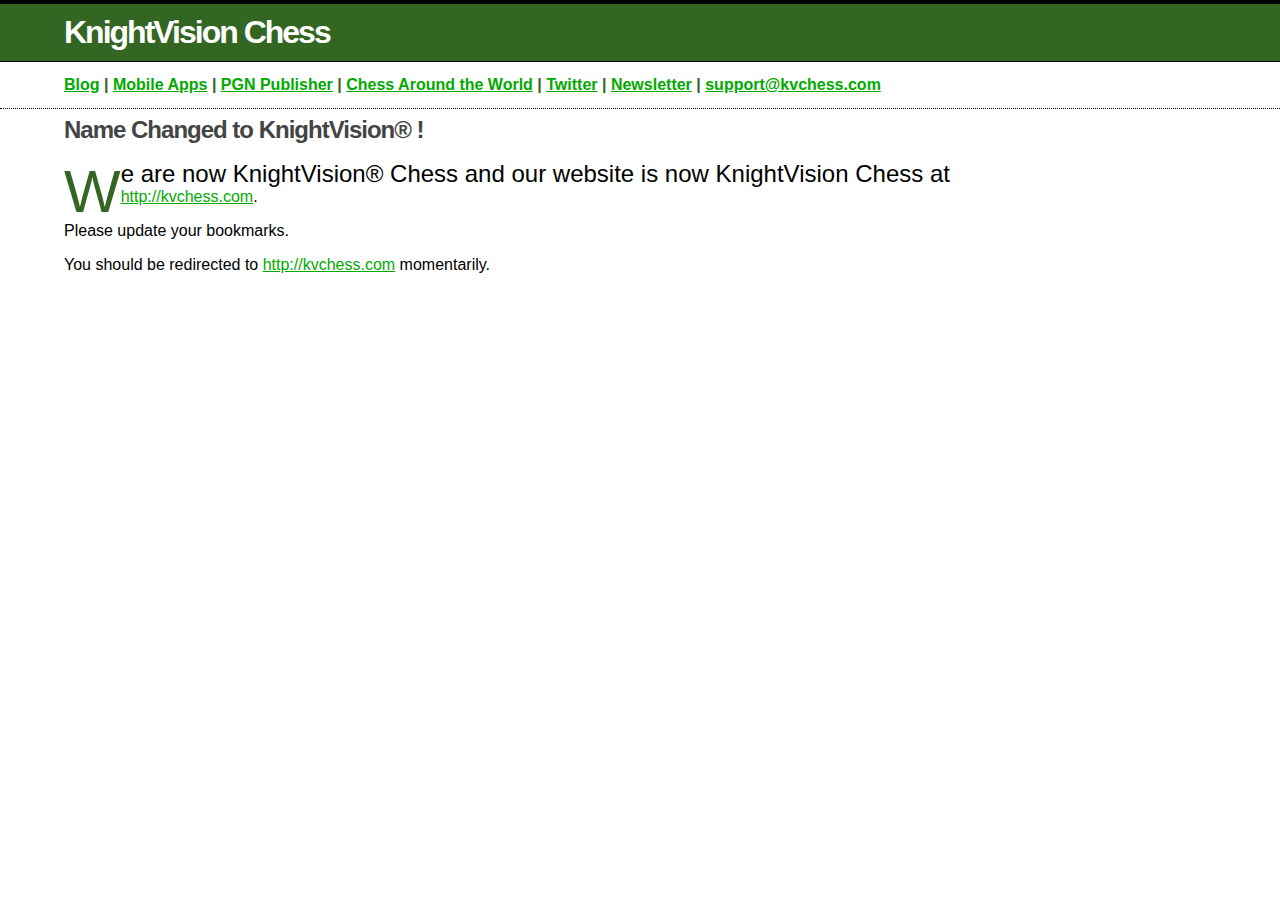
<file: openchessflash/html/index.html>
<!DOCTYPE HTML PUBLIC "-//W3C//DTD HTML 4.01 Transitional//EN"
   "http://www.w3.org/TR/html4/loose.dtd">
<html lang="en">
<head>

<!--Pleace this snippet right after opening the head tag to make it work properly-->
<!--REDIRECTING STARTS-->
<link rel="canonical" href="http://kvchess.com/"/>
<noscript>
<meta http-equiv="refresh" content="5;URL=https://kvchess.com/">
</noscript>
<script type="text/javascript">
var url = "http://kvchess.com/";
var delay = "5000";

window.onload = function ()
{
	DoTheRedirect()
}
function DoTheRedirect()
{
	setTimeout(GoToURL, delay)
}
function GoToURL()
{
	// IE8 and lower fix
	if (navigator.userAgent.match(/MSIE\s(?!9.0)/))
	{
		var referLink = document.createElement("a");
		referLink.href = url;
		document.body.appendChild(referLink);
		referLink.click();
	}

	// All other browsers
	else { window.location.replace(url); }
}
</script>
<!--REDIRECTING ENDS-->
   <link type="text/css" rel="stylesheet" media="all" href="./css/chessflash.css">

</head>
<body> 
   <div id="header">
	   <h1>KnightVision Chess</h1>
	   <p id="description"><a href="http://kvchess.blogspot.com/">Blog</a>&nbsp;| <a href="http://kvchess.com/mobileapps.html">Mobile Apps</a>&nbsp;| <a href="http://kvchess.com/publish.html">PGN Publisher</a>&nbsp;| <a href="http://kvchess.com/chessaroundtheworld.html">Chess Around the World</a>&nbsp;| <a href="https://twitter.com/KVChess">Twitter</a>&nbsp;| <a href="http://ymlp.com/xgjqmehwgmgb" target="_blank">Newsletter</a>&nbsp;| <a href=" mailto:support@kvchess.com">support@kvchess.com</a>
	   </p>
	 </div>

   <!-- Main Column -->
   <div id="indented">
     <h2>Name Changed to KnightVision&reg; !</h2>

    <div class="blogPost">
    <p>We are now KnightVision&reg; Chess and our website is now KnightVision Chess at <a href="http://kvchess.com/">http://kvchess.com</a>.
    </p>
    <p>Please update your bookmarks.
    </p>
    <p>You should be redirected to <a href="http://kvchess.com/">http://kvchess.com</a> momentarily.
    </p>
  </div>
 </div>
</body>
</html>
</file>
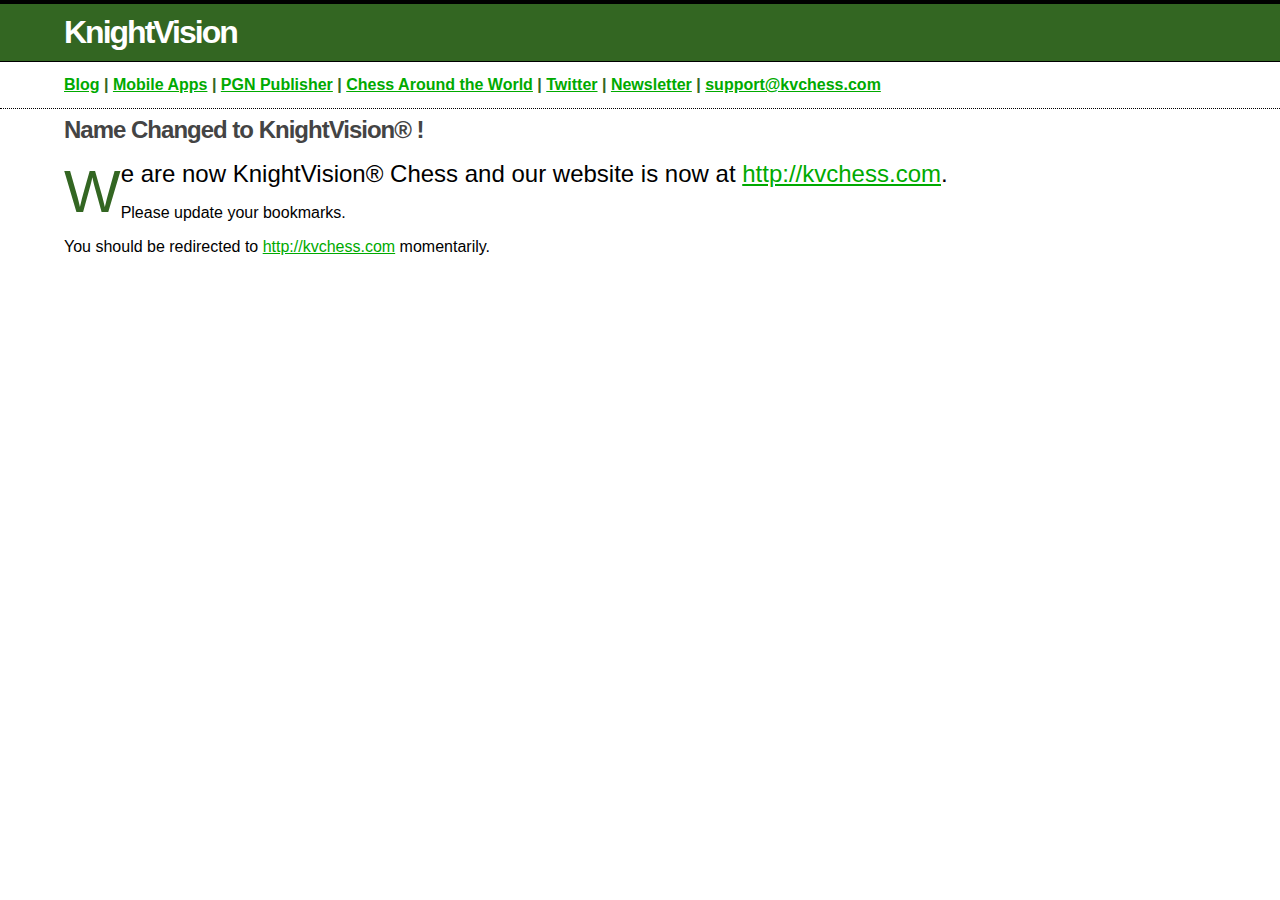
<file: openchessflash/html/chessflash.html>
<!DOCTYPE HTML PUBLIC "-//W3C//DTD HTML 4.01 Transitional//EN"
   "http://www.w3.org/TR/html4/loose.dtd">
<html lang="en">
<head>

<!--Pleace this snippet right after opening the head tag to make it work properly-->
<!--REDIRECTING STARTS-->
<link rel="canonical" href="http://kvchess.com/publish.html"/>
<noscript>
<meta http-equiv="refresh" content="5;URL=https://kvchess.com/publish.html">
</noscript>
<script type="text/javascript">
var url = "http://kvchess.com/publish.html";
var delay = "5000";

window.onload = function ()
{
	DoTheRedirect()
}
function DoTheRedirect()
{
	setTimeout(GoToURL, delay)
}
function GoToURL()
{
	// IE8 and lower fix
	if (navigator.userAgent.match(/MSIE\s(?!9.0)/))
	{
		var referLink = document.createElement("a");
		referLink.href = url;
		document.body.appendChild(referLink);
		referLink.click();
	}

	// All other browsers
	else { window.location.replace(url+location.search); }
}
</script>
<!--REDIRECTING ENDS-->
   <link type="text/css" rel="stylesheet" media="all" href="./css/chessflash.css">

</head>
<body> 
   <div id="header">
	   <h1>KnightVision</h1>
	   <p id="description"><a href="http://kvchess.blogspot.com/">Blog</a>&nbsp;| <a href="http://kvchess.com/mobileapps.html">Mobile Apps</a>&nbsp;| <a href="http://kvchess.com/publish.html">PGN Publisher</a>&nbsp;| <a href="http://kvchess.com/chessaroundtheworld.html">Chess Around the World</a>&nbsp;| <a href="https://twitter.com/KVChess">Twitter</a>&nbsp;| <a href="http://ymlp.com/xgjqmehwgmgb" target="_blank">Newsletter</a>&nbsp;| <a href=" mailto:support@kvchess.com">support@kvchess.com</a>
	   </p>
	 </div>

   <!-- Main Column -->
   <div id="indented">
     <h2>Name Changed to KnightVision&reg; !</h2>

    <div class="blogPost">
    <p>We are now KnightVision&reg; Chess and our website is now at <a href="http://kvchess.com/">http://kvchess.com</a>.
    </p>
    <p>Please update your bookmarks.
    </p>
    <p>You should be redirected to <a href="http://kvchess.com/">http://kvchess.com</a> momentarily.
    </p>
  </div>
 </div>
</body>
</html>
</file>
<file: openchessflash/html/css/chessflash.css>
body {margin:0px;padding:0px;background:#ffffff;color:#000000;font-family:"Trebuchet MS",Trebuchet,Verdana,Sans-Serif;background:#FFFFFF}
blockquote {background:#E0E0E0;}
a{color:#00AA00;background:#ffffff}
a:hover{color:#336622;text-decoration:underline;background:#ffffff}
#logo{padding:0px;margin:0px;}

#header{padding:0px 0px 0px 0px;margin:0px 0px 0px 0px;border-top: 2px solid #000000;border-bottom:1px dotted #000000;color:#336622;}
h1,h2,h3,h4,h5,h6{padding:0px;margin:0px;}
h1 a:link {text-decoration:none;color:#ffffff;background:#336622}
h1 a:visited {text-decoration:none;color:#ffffff;background:#336622}
h1{padding:10px 0px 10px 5%;border-top: 2px solid #000000;border-bottom: 1px solid #000000;color:#FFFFFF;background:#336622;font:bold 200% Verdana,Sans-Serif;letter-spacing:-2px;}
h2{color:#444444;font-weight:bold;font-family:Verdana,Sans-Serif;letter-spacing:-1px;}
h3{margin:10px 0px 0px 0px;color:#777777;font-size:105%;}
h4{color:#aa0033;}
h6{font-size:120%;font-weight:bold;}

#description{padding:0px;margin:7px 12% 7px 5%;color:#336622;background:transparent;font:bold 100% Verdana,Sans-Serif;line-height:200%}
#indented{padding:0px;margin:7px 12% 7px 5%;}
 
.blogPost{margin:0px 0px 30px 0px;font-size:100%;}
.blogPost strong{color:#000000;font-weight:bold;}
.blogPost:first-line     {    font-size: 150%;    }

.blogPost:first-letter   {
    color: #336622; 
    float:left;
    font-size:60px;
    line-height:60px;
    padding-top:2px;
} 

pre,code{color:#999999;}
strike{color:#999999;}
</file>
